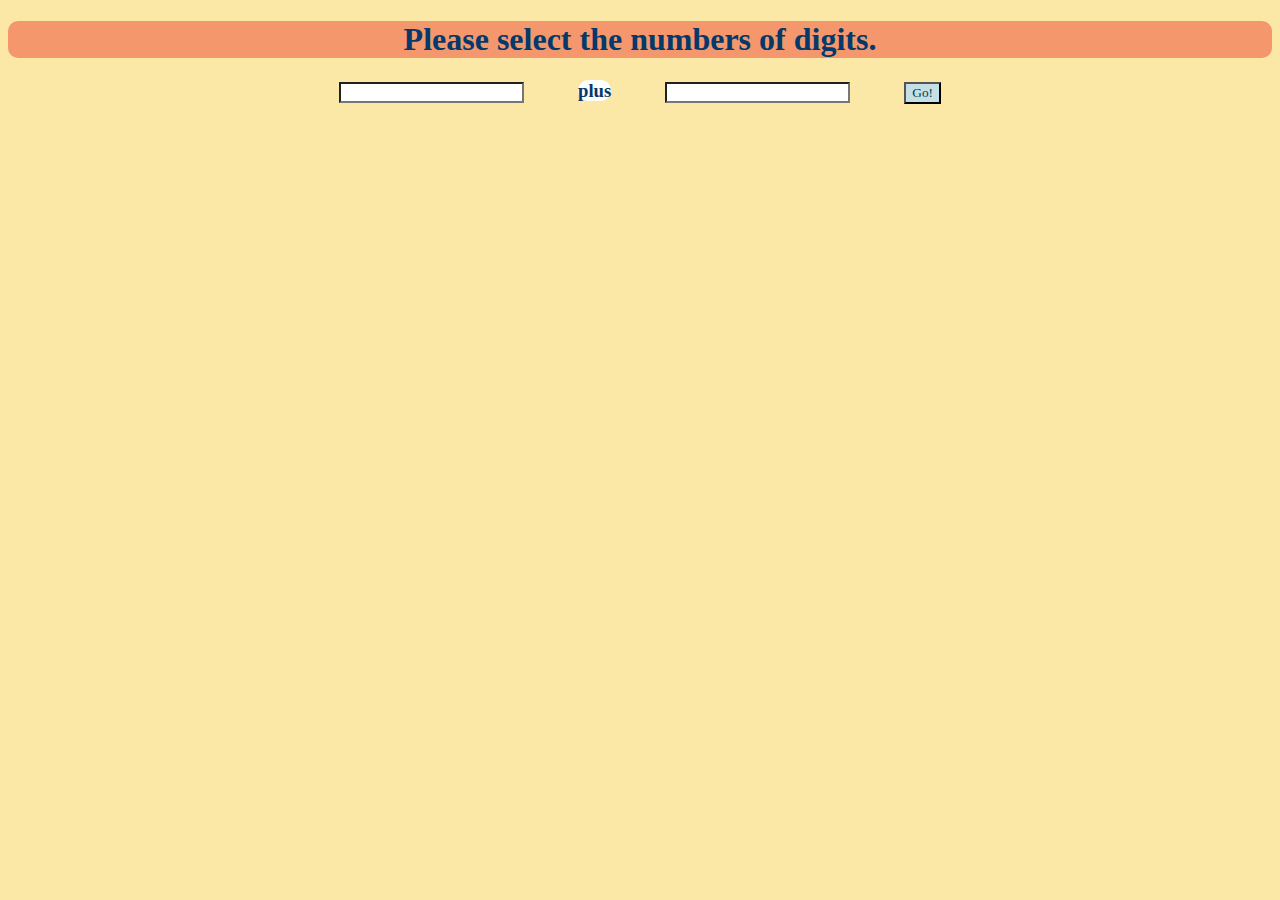
<file: addition/addition-home.html>
<!DOCTYPE html>
<html lang="en">
<head>
    <meta charset="UTF-8">
    <meta name="viewport" content="width=device-width, initial-scale=1.0">
    <title>Addition!</title>
    <link href="../math.css" rel="stylesheet" type="text/css">
</head>
<body>
    <section id="mul-sec1">
    <h1>Please select the numbers of digits.</h1>
    
     
    <input type="number" id="num1"  class="link" ></textarea>
    <h3 id="addition-home-section" class="link"><b>plus</b></h3>
    <input type="number" id="num2"  class="link" ></textarea>
    <button id="go-button" >Go!</button>
    </section>

    <section id="mul-sec" style="display:none;">
        <h1 id="test">Addition! Happy Math!</h1> 
        <h1>What is:</h1>
        <h3 id="question"></h3>
        <textarea id="answer" rows="2" cols="10"></textarea><br/>
        <button id="submit" onmouseup="check()">Submit</button><br/>
        <h3 id="answer-display" style="display:none;"></h3>
        <span id="next-button" onclick="nextQuestion()" style="display:none;"></span><br/><br/>
        <h3>Want to go to anothor page?  Use these links:</h3>
        <a class="link" href="../index.html">Home Page</a> <h3 class="link">OR</h3> <a class="link" href="./addition-home.html">Level Select</a>
    
        <footer>
            <p id="copyright">&copy; Advay Palnitkar</p>
        </footer>
     </section>
    <script src="addition.js" type="text/javascript"></script>
</body>
</html>
</file>
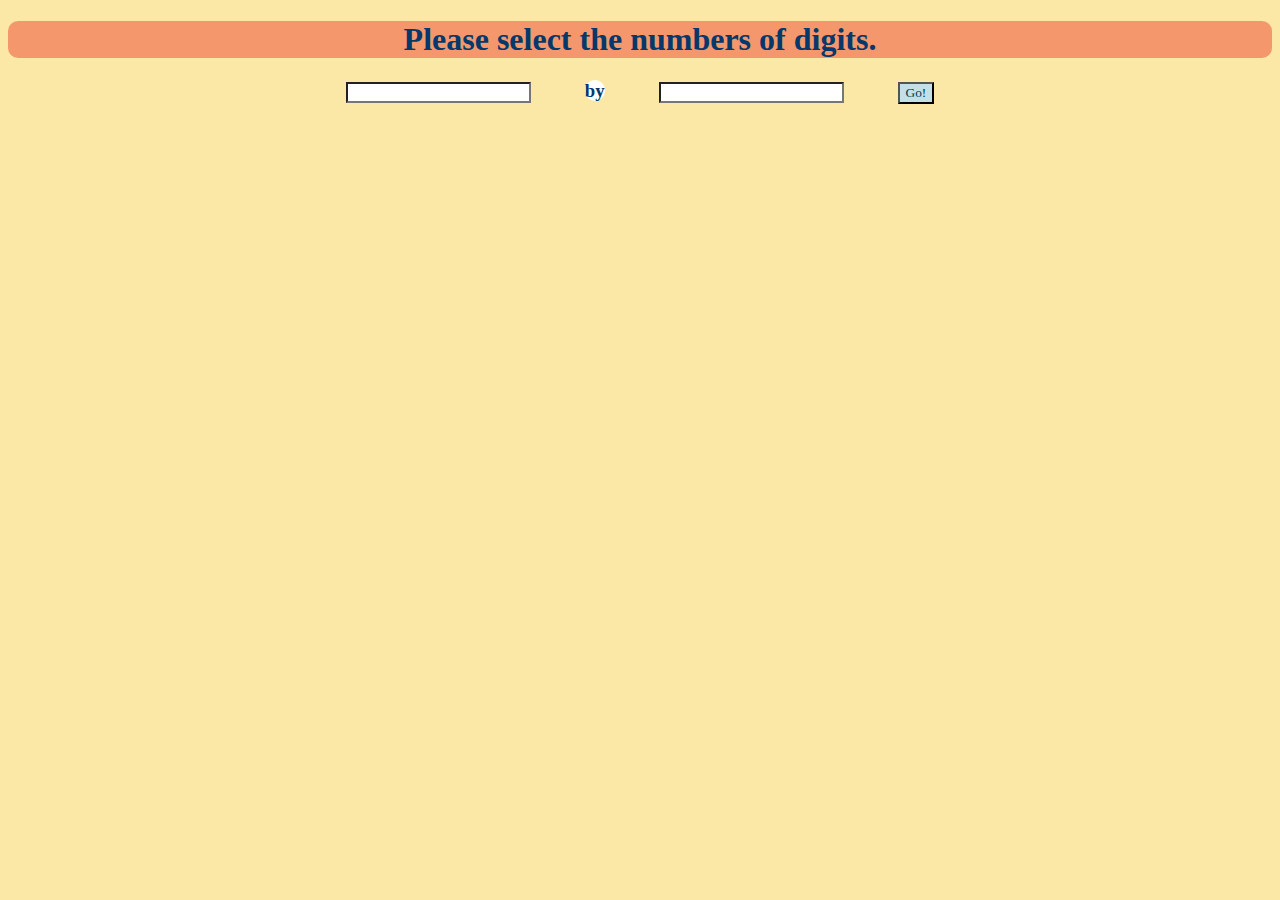
<file: division/division-home.html>
<!DOCTYPE html>
<html lang="en">
<head>
    <meta charset="UTF-8">
    <meta name="viewport" content="width=device-width, initial-scale=1.0">
    <title>Division!</title>
    <link href="../math.css" rel="stylesheet" type="text/css">
</head>
<body>
    <section id="mul-sec1">
    <h1>Please select the numbers of digits.</h1>
    
     
    <input type="number" id="num1"  class="link" ></textarea>
    <h3 id="addition-home-section" class="link"><b>by</b></h3>
    <input type="number" id="num2"  class="link" ></textarea>
    <button id="go-button" >Go!</button><br/><br/>
    

    </section>

    <section id="mul-sec" style="display:none;">
        <h1 id="test">Division! Happy Math!</h1>
        <h2>If there is a remainder, just type a lowercase r as you would. Ex: 3r2</h2> 
        <h1>What is:</h1>
        <h3 id="question"></h3>
        <textarea id="answer" rows="2" cols="10"></textarea><br/>
        <button id="submit" onmouseup="check()">Submit</button><br/>
        <h3 id="answer-display" style="display:none;"></h3>
        <span id="next-button" onclick="nextQuestion()" style="display:none;"></span><br/><br/>
        <h3>Want to go to anothor page?  Use these links:</h3>
        <a class="link" href="../index.html">Home Page</a> <h3 class="link">OR</h3> <a class="link" href="./division-home.html">Level Select</a>
    
        <footer>
            <p id="division-copyright">&copy; Advay Palnitkar</p>
        </footer>
     </section>
    <script src="division.js" type="text/javascript"></script>
</body>
</html>
</file>
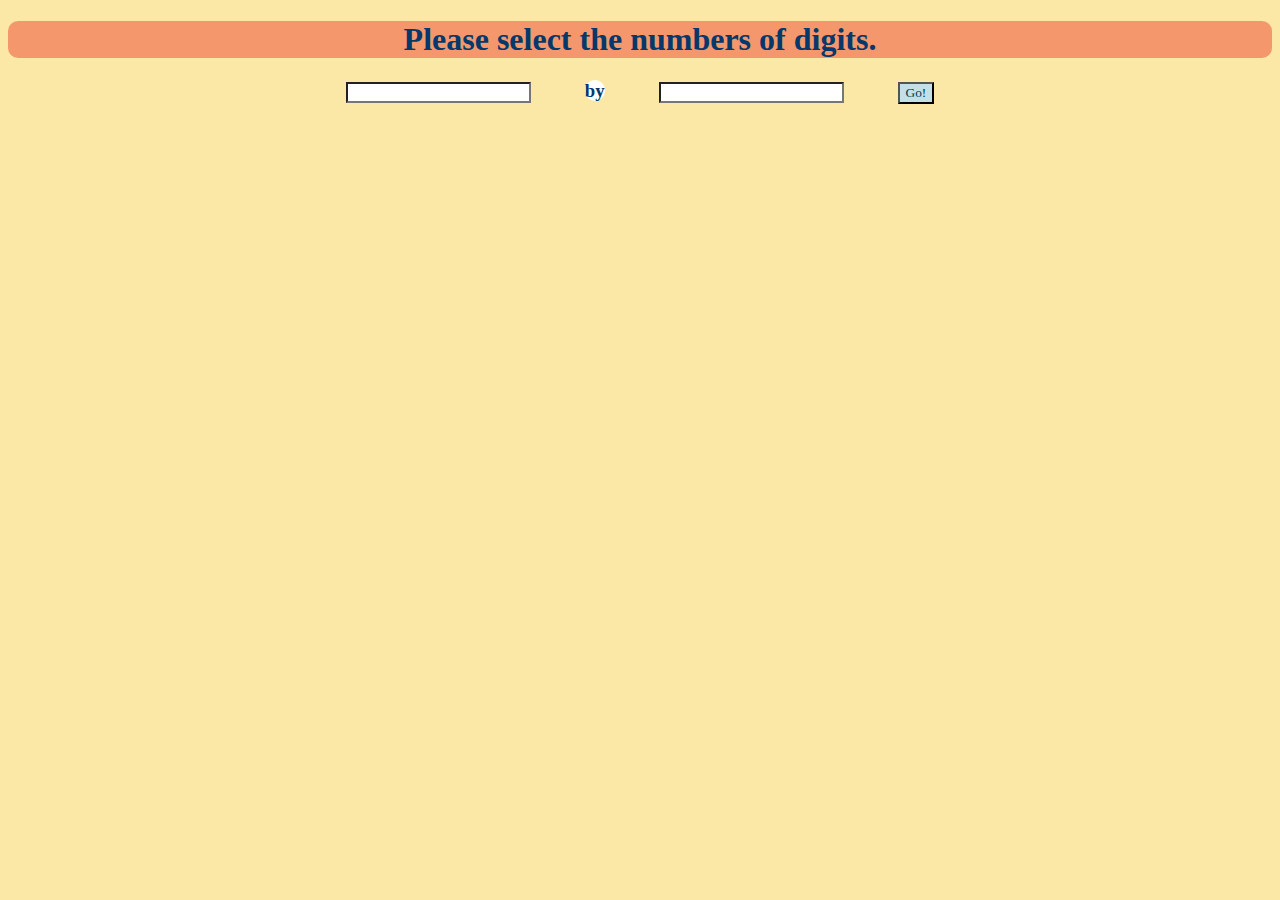
<file: multiplication/multiplication-home.html>
<!DOCTYPE html>
<html lang="en">
<head>
    <meta charset="UTF-8">
    <meta name="viewport" content="width=device-width, initial-scale=1.0">
    <title>Multiplication!</title>
    <link href="../math.css" rel="stylesheet" type="text/css">
</head>
<body>
    <section id="mul-sec1">
    <h1>Please select the numbers of digits.</h1>
    
     
    <input type="number" id="num1"  class="link" ></textarea>
    <h3 id="addition-home-section" class="link"><b>by</b></h3>
    <input type="number" id="num2"  class="link" ></textarea>
    <button id="go-button" >Go!</button>
    </section>

    <section id="mul-sec" style="display:none;">
        <h1 id="test">Multiplication! Happy Math!</h1> 
        <h1>What is:</h1>
        <h3 id="question"></h3>
        <textarea id="answer" rows="2" cols="10"></textarea><br/>
        <button id="submit" onmouseup="check()">Submit</button><br/>
        <h3 id="answer-display" style="display:none;"></h3>
        <span id="next-button" onclick="nextQuestion()" style="display:none;"></span><br/><br/>
        <h3>Want to go to anothor page?  Use these links:</h3>
        <a class="link" href="../index.html">Home Page</a> <h3 class="link">OR</h3> <a class="link" href="./multiplication-home.html">Level Select</a>
    
        <footer>
            <p id="copyright">&copy; Advay Palnitkar</p>
        </footer>
     </section>
    <script src="multiplication.js" type="text/javascript"></script>
</body>
</html>
</file>
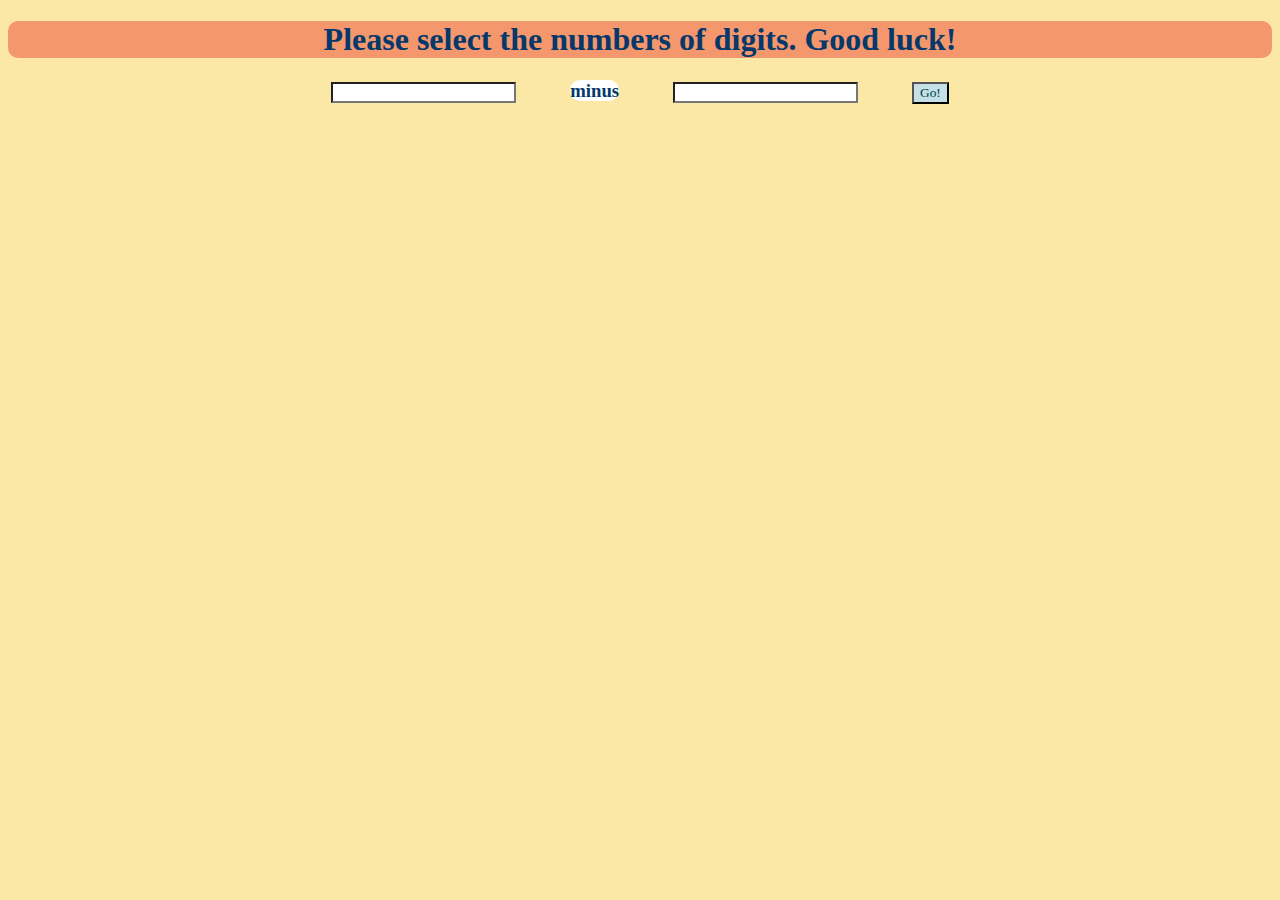
<file: subtraction/subtraction-home.html>
<!DOCTYPE html>
<html lang="en">
<head>
    <meta charset="UTF-8">
    <meta name="viewport" content="width=device-width, initial-scale=1.0">
    <title>Subtraction!</title>
    <link href="../math.css" rel="stylesheet" type="text/css">
</head>
<body>
    <section id="mul-sec1">
    <h1>Please select the numbers of digits. Good luck!
    </h1>
     
    <input type="number" id="num1"  class="link" ></textarea>
    <h3 id="addition-home-section" class="link"><b>minus</b></h3>
    <input type="number" id="num2"  class="link" ></textarea>
    <button id="go-button" >Go!</button>
    </section>

    <section id="mul-sec" style="display:none;">
        <h1 id="test">Subtraction! Happy Math!</h1> 
        <h1>What is:</h1>
        <h3 id="question"></h3>
        <textarea id="answer" rows="2" cols="10"></textarea><br/>
        <button id="submit" onmouseup="check()">Submit</button><br/>
        <h3 id="answer-display" style="display:none;"></h3>
        <span id="next-button" onclick="nextQuestion()" style="display:none;"></span><br/><br/>
        <h3>Want to go to anothor page?  Use these links:</h3>
        <a class="link" href="../index.html">Home Page</a> <h3 class="link">OR</h3> <a class="link" href="./subtraction-home.html">Level Select</a>
    
        <footer>
            <p id="copyright">&copy; Advay Palnitkar</p>
        </footer>
     </section>
    <script src="subtraction.js" type="text/javascript"></script>
</body>
</html>
</file>
<file: math.css>
body {
    background-color: #FBE8A6;
    font-family: "Pangolin", cursive;
    color: #05386B;
    font-weight: bold;
    
    }
    
    #go-button, #submit {
        font-family: "Pangolin", cursive;
        background-color: #c4dfe6;
        color: #003b46;
        cursor: pointer;
    }
    
    
    
    #mul-sec, #mul-sec1, #mul-sec2, #addition-section {
        text-align: center;
    }
    
    #answer {
        font-family: "Pangolin", cursive;
    }
    
    #copyright {
        text-align: center;
        margin-top: 200px;
    }
    
    #division-copyright {
        text-align: center;
        margin-top: 160px;
    }
    
    #test {
        font-size: 40px;
    }
    
    h1, h2, p, h3 {
        background-color: #F4976C;
        border-radius: 10px;
    }
    
    #title {
        text-align: center;
    }
    
    .sections {
        text-align: center;
    }
    
    .addition-level {
        margin-right: 50px;
        font-size: 40px;
    }
    
    #addition-home-section {
        text-align: center;
    }
    
    .link {
        margin-right: 50px;
        display: inline;
        background-color: white;
    }
    
    .link-section {
        margin-right: 50px;
        text-align: center;
    }
    
    .section {
    margin-right: 30px;
    }
    
    #math-img {
        height: 500px;
        width: 850px;
        border-radius: 20px;
    }

    @media only screen and (max-width: 500px) and (orientation: portrait) {
        #math-img {
            height: 250px;
            width: 350px;
            border-radius: 20px;
        }  

        #go-button, #submit {
            font-size: 20px;
        }
      } 

      @media only screen and (min-width: 800px) and (orientation: portrait) {
        #math-img {
            height: 40%;
            width: 80%;
        }

        #go-button, #submit {
            font-size: 20px;
        }
      }
</file>
